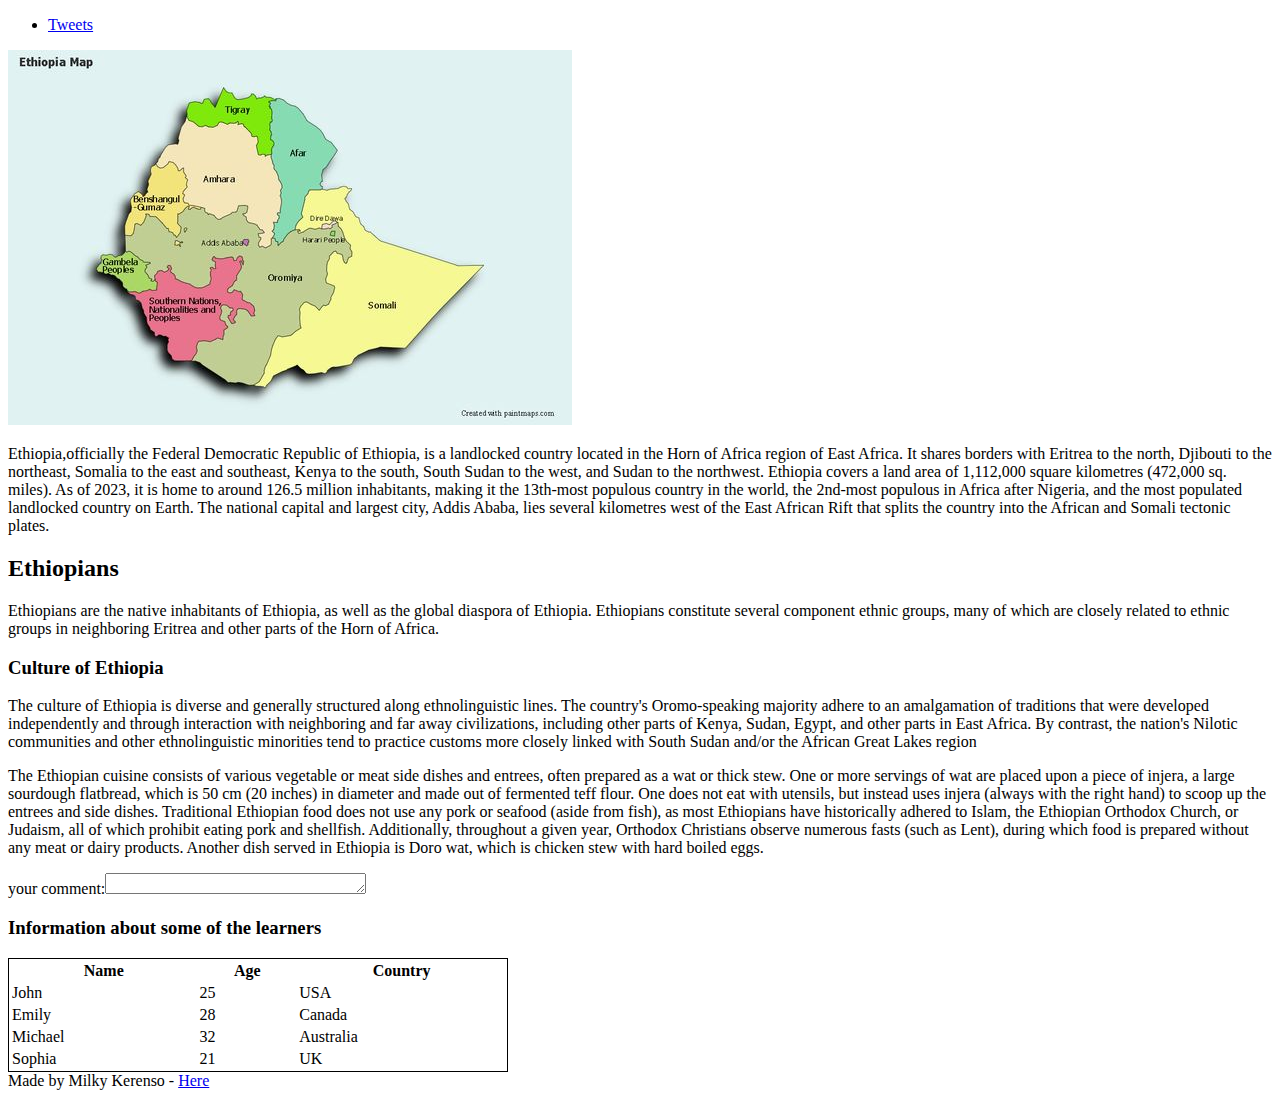
<file: html_basic/index.html>
<!DOCTYPE html>
<html lang="en"> <meta charset="utf-8">

    <title> Ethiopia </title> </head>
       
    <body>
        <header> <ul> <li> <a href="tweets.html"> Tweets </a></li> </ul> </header>
        <article>
        <a href="https://www.pinterest.com/pin/936748791219784928/"><img src="84c2a92727a02727be2d86f07e389275.jpg" alt="Map of Ethiopia"></a>  
        <p>
            Ethiopia,officially the Federal Democratic Republic of Ethiopia, 
        is a landlocked country located in the Horn of Africa region of East Africa. 
        It shares borders with Eritrea to the north, Djibouti to the northeast, Somalia 
        to the east and southeast, Kenya to the south, South Sudan to the west, and Sudan to the northwest.
        Ethiopia covers a land area of 1,112,000 square kilometres (472,000 sq. miles).
        As of 2023, it is home to around 126.5 million inhabitants, making it the 13th-most populous country in the world, 
        the 2nd-most populous in Africa after Nigeria, and the most populated landlocked country on Earth.
        The national capital and largest city, Addis Ababa, lies several kilometres west of the 
        East African Rift that splits the country into the African and Somali tectonic plates.
        </p>
        <h2> Ethiopians </h2>
        <p>
            Ethiopians are the native inhabitants of Ethiopia, as well as the global 
            diaspora of Ethiopia. Ethiopians constitute several component ethnic groups, 
            many of which are closely related to ethnic groups in neighboring Eritrea and 
            other parts of the Horn of Africa.  
        </p>
        <h3> Culture of Ethiopia </h3>
        <p>
            The culture of Ethiopia is diverse and generally structured along ethnolinguistic lines. 
            The country's Oromo-speaking majority adhere to an amalgamation of traditions that were 
            developed independently and through interaction with neighboring and far away civilizations, 
            including other parts of Kenya, Sudan, Egypt, and other parts in East Africa. By contrast, 
            the nation's Nilotic communities and other ethnolinguistic minorities tend to practice customs 
            more closely linked with South Sudan and/or the African Great Lakes region
        </p>
        <p>
            The Ethiopian cuisine consists of various vegetable or meat side dishes and entrees, 
            often prepared as a wat or thick stew. One or more servings of wat are placed upon a piece of injera, 
            a large sourdough flatbread, which is 50 cm (20 inches) in diameter and made out of fermented teff flour. 
            One does not eat with utensils, but instead uses injera (always with the right hand) to scoop up the 
            entrees and side dishes. Traditional Ethiopian food does not use any pork or seafood (aside from fish), 
            as most Ethiopians have historically adhered to Islam, the Ethiopian Orthodox Church, or Judaism, 
            all of which prohibit eating pork and shellfish. Additionally, throughout a given year, Orthodox Christians 
            observe numerous fasts (such as Lent), during which food is prepared without any meat or dairy products. 
            Another dish served in Ethiopia is Doro wat, which is chicken stew with hard boiled eggs.
        </p>

    </article>

    <aside> <label for="comment"> your comment:</label><textarea name="comment" id="comment" cols="30" rows="1"></textarea></aside>

    <article>
        <h3> Information about some of the learners </h3>
        <table style="width: 500px;border: 1px solid black;" >
            <thead>  <th> Name</th> <th> Age </th> <th> Country </th> </thead>

            <tbody>  
                <tr>  <td>John </td> <td>25</td> <td>USA</td>  </tr>  
                <tr>  <td>Emily </td> <td>28</td> <td>Canada</td>  </tr>                
                <tr>  <td>Michael </td> <td>32</td> <td>Australia</td>  </tr>
                <tr>  <td>Sophia </td> <td>21</td> <td>UK</td>  </tr>
            </tbody>
        </table>
    </article>

        <footer> Made by Milky Kerenso - <a href="https://en.wikipedia.org/wiki/Ethiopia" target="_blank">Here</a> </footer>
        
 </body>
</html>
</file>
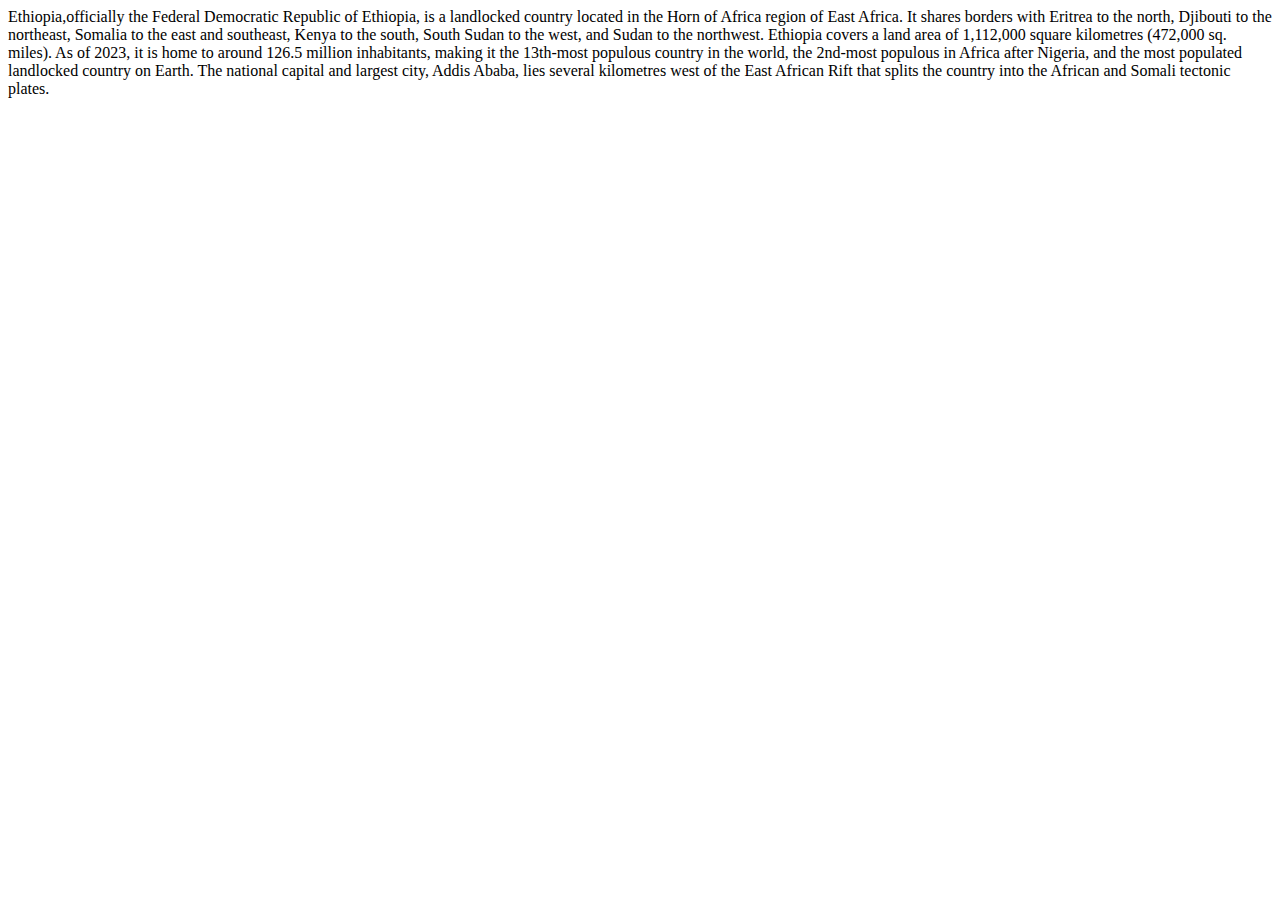
<file: html_basic/base_index.html>
<!DOCTYPE html>
<html lang="en"> <meta charset="utf-8">
    <title> Ethiopia </title> </head>
    <body>

        Ethiopia,officially the Federal Democratic Republic of Ethiopia, 
        is a landlocked country located in the Horn of Africa region of East Africa. 
        It shares borders with Eritrea to the north, Djibouti to the northeast, Somalia 
        to the east and southeast, Kenya to the south, South Sudan to the west, and Sudan to the northwest.
        Ethiopia covers a land area of 1,112,000 square kilometres (472,000 sq. miles).
        As of 2023, it is home to around 126.5 million inhabitants, making it the 13th-most populous country in the world, 
        the 2nd-most populous in Africa after Nigeria, and the most populated landlocked country on Earth.
        The national capital and largest city, Addis Ababa, lies several kilometres west of the 
        East African Rift that splits the country into the African and Somali tectonic plates.
 </body>
</html>
</file>
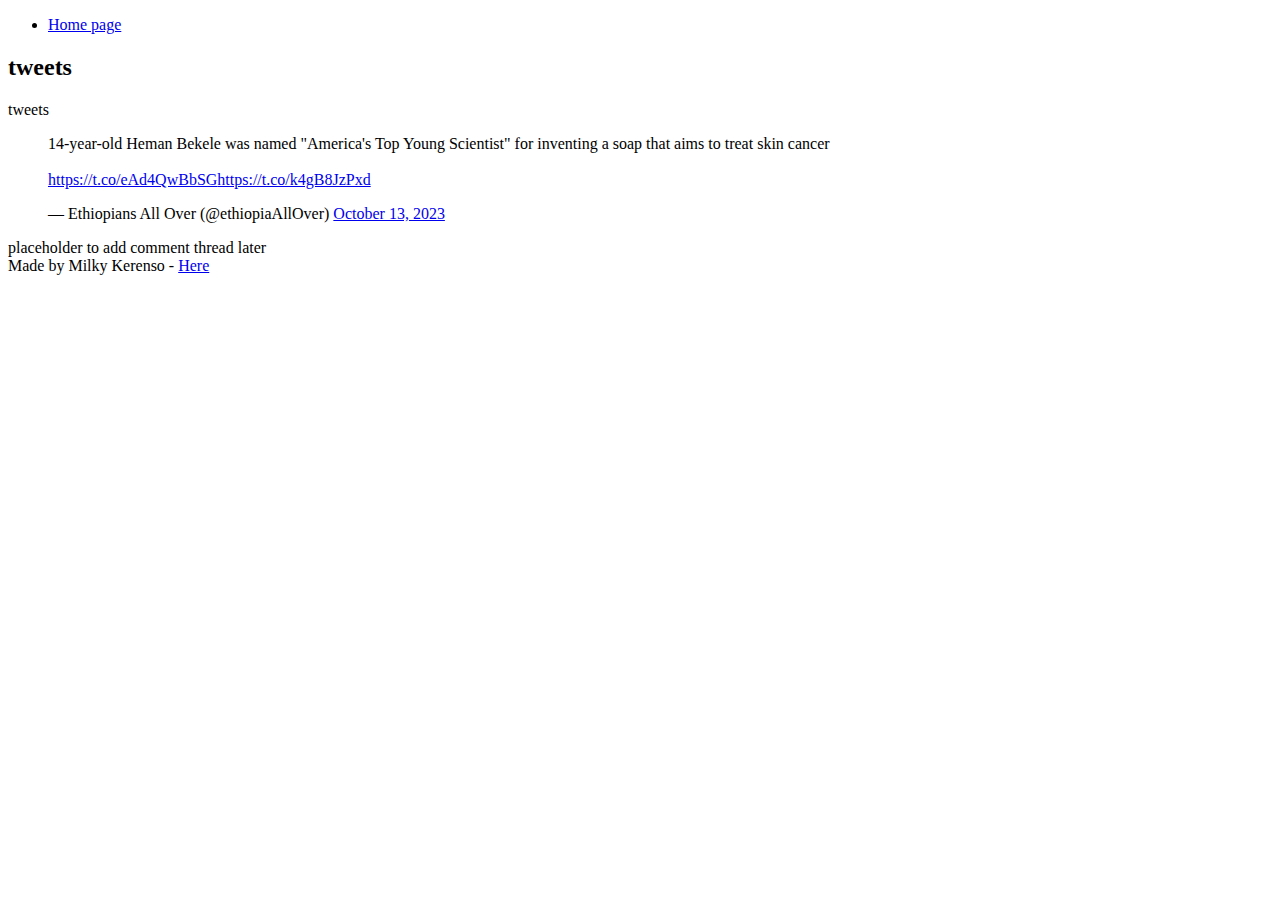
<file: html_basic/tweets.html>
<!DOCTYPE html>
<html lang="en"> <meta charset="utf-8">

    <title>  Ethiopia </title>  </head>
    <body>
        <header> <ul><li> <a href="index.html"> Home page </a></li> </ul> </header> 
        
        <article>
            <header> <h2> tweets </h2>tweets </header>

        <blockquote class="twitter-tweet" data-theme="dark"><p lang="en" dir="ltr">
            14-year-old Heman Bekele was named &quot;America&#39;s Top Young Scientist&quot; for inventing a soap that aims to treat skin cancer<br>
            <br> <a href="https://t.co/eAd4QwBbSG">https://t.co/eAd4QwBbSG</a><a href="https://t.co/k4gB8JzPxd">https://t.co/k4gB8JzPxd</a>
        </p>&mdash; Ethiopians All Over (@ethiopiaAllOver) <a href="https://twitter.com/ethiopiaAllOver/status/1712946700111806810?ref_src=twsrc%5Etfw">
            October 13, 2023</a></blockquote> <script async src="https://platform.twitter.com/widgets.js" charset="utf-8"></script>
              
        </article> 

        <aside> placeholder to add comment thread later</aside>
           
      <footer> Made by Milky Kerenso - <a href="https://en.wikipedia.org/wiki/Ethiopia" target="_blank">Here</a> </footer> 
    </body>
</html>
</file>
